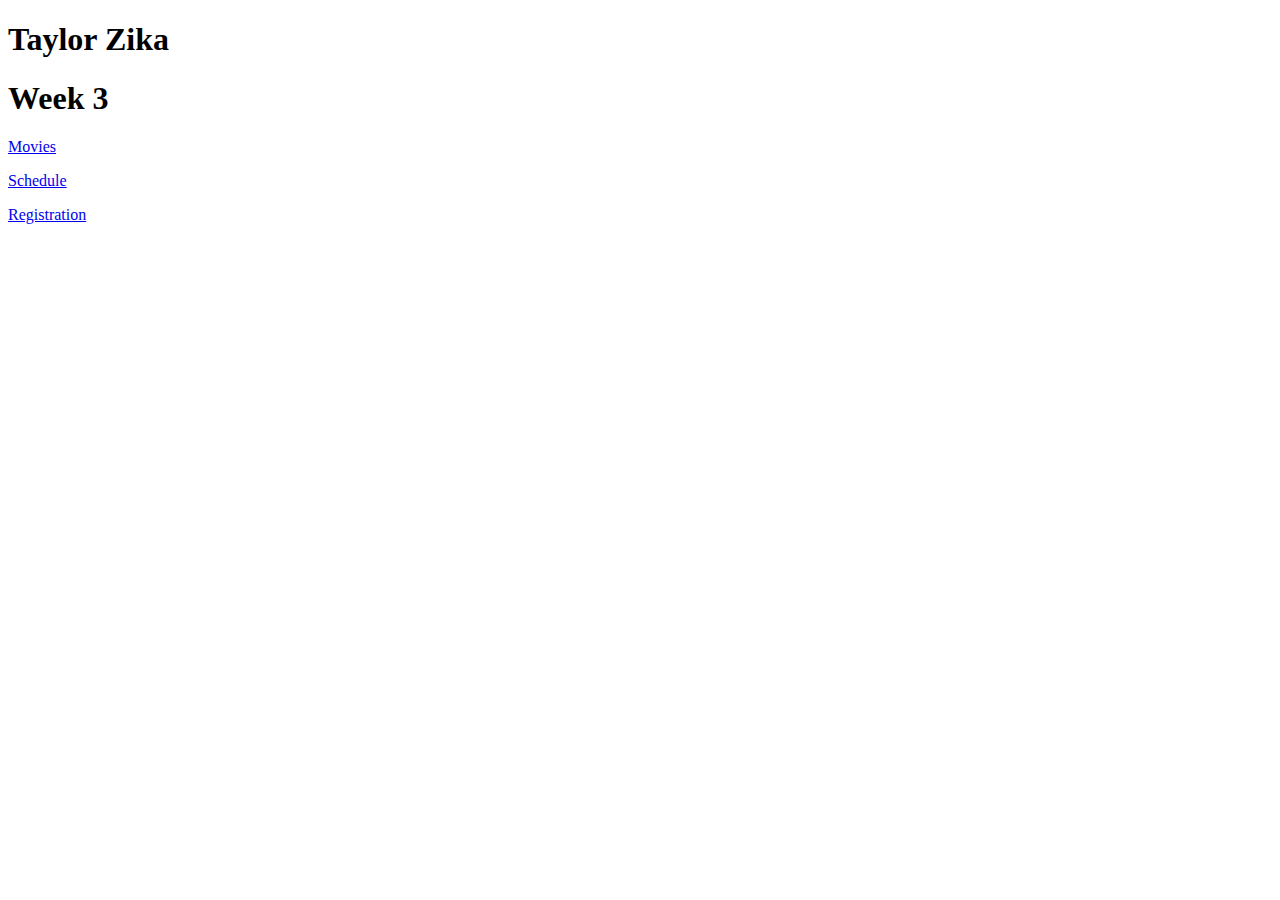
<file: Assignments/Week3/index.html>
<!DOCTYPE html> 
<html lang="en"> 
<head> 
  <!--Honor Code: I acknowledge that this code represents my own work: YOUR INITIALS GO HERE Date: Date Goes Here--> 
  <meta charset="utf-8" /> 
  <meta name="description" content="Week 3  Assignmnet" /> 
  <meta name="keywords" content="COMMA SEPARATED SEARCH KEYWORDS FOR ASSIGNMENT GOES HERE" /> 
  <meta name="author" content="Taylor Zika" /> 

  <title>Week 3 Assignment</title> 

</head>
    
<body> 
    
    <h1>Taylor Zika</h1>
    <h1>Week 3</h1>
    
    <p>
        <a href = "movies.html" >Movies</a>
    </p>
    
    <p>
        <a href = "schedule.html" >Schedule</a>
    </p>
    
    <p>
        <a href = "Registration.html" >Registration</a>
    </p>
    
    
    
</body>
    
</html>
</file>
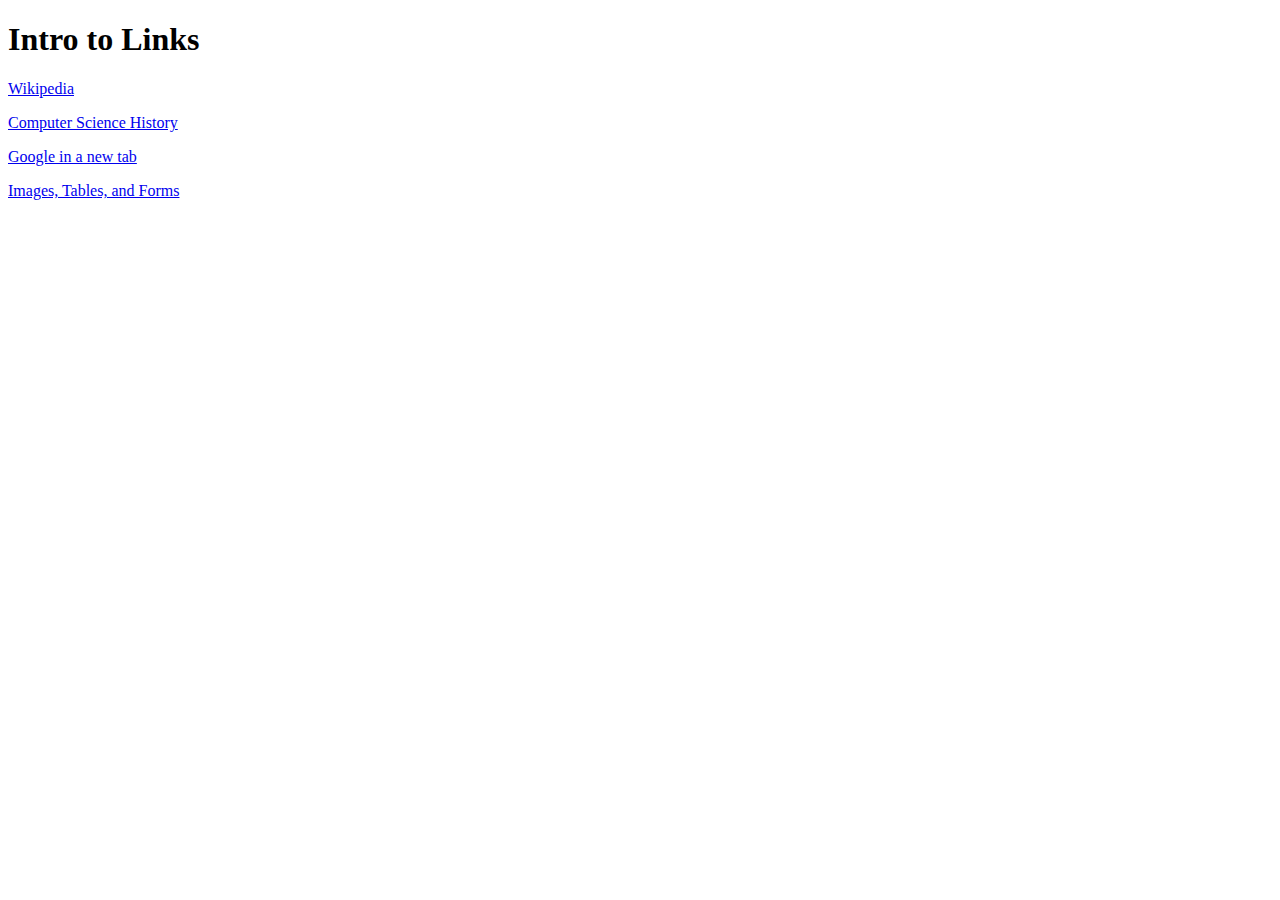
<file: Participation/Week 3/index.html>
<!DOCTYPE html>

<html>

	<head>
		
		<title> Links </title>
		
	</head>
	
	<body>
		
		<h1> Intro to Links </h1>
		<p>
			<a href="http://wikipedia.org/"> Wikipedia </a>
		</p>
		
		<p>
			<a href="https://en.wikipedia.org/wiki/Computer_science#History"> Computer Science History</a>
		</p>
		
		<p>
			<a href="https://google.com" target="blank"> Google in a new tab </a>
		</p>
		
		<p>
			<a href="week3.html"> Images, Tables, and Forms </a>
		</p>
		
		
	</body>

</html>
</file>
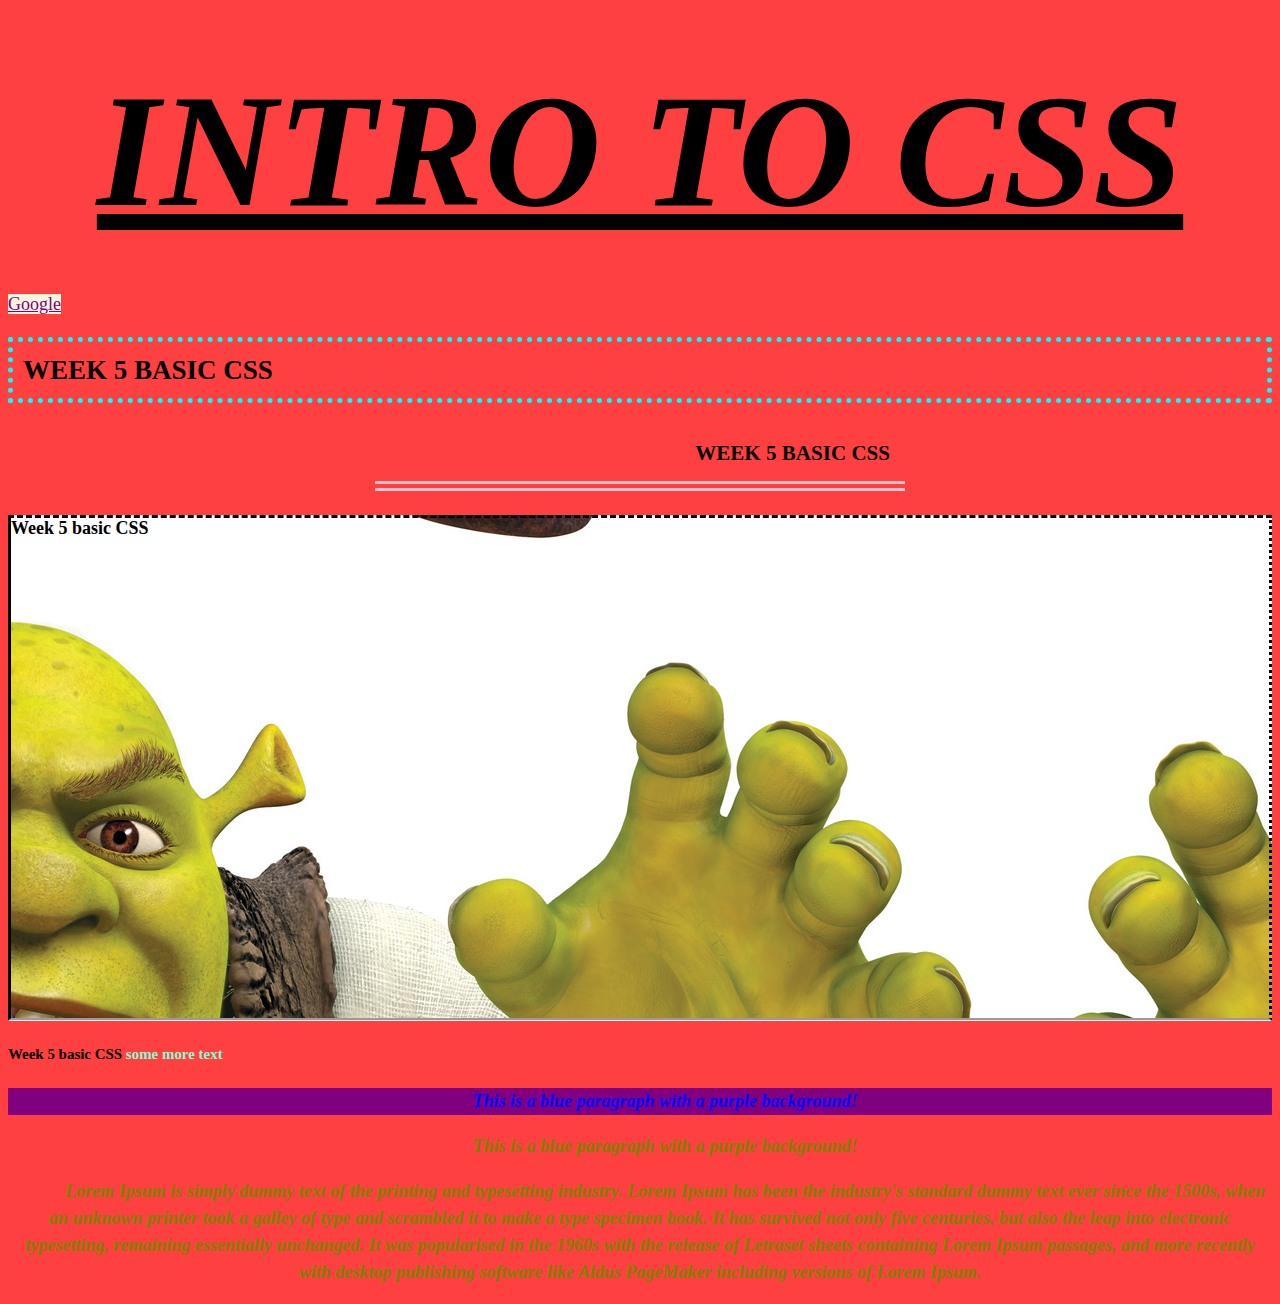
<file: Participation/Week5/index.html>
<!DOCTYPE html> 
<html lang="en"> 
<head> 
  <!--Honor Code: I acknowledge that this code represents my own work: YOUR INITIALS GO HERE Date: Date Goes Here--> 
  <meta charset="utf-8" /> 
  <meta name="description" content="Week 5 participation" /> 
  <meta name="keywords" content="COMMA SEPARATED SEARCH KEYWORDS FOR ASSIGNMENT GOES HERE" /> 
  <meta name="author" content="Taylor Zika" /> 

  <title>Week 5 Participation</title> 
    
    <link rel = "stylesheet" href = "style.css">
    
</head>
    
<body> 
    
    <h1>Intro to CSS</h1>
    <a href="http://www.google.com">Google</a>
    <h2>Week 5 basic CSS</h2>
    <h3>Week 5 basic CSS</h3>
    <h4>Week 5 basic CSS</h4>
    <h5>Week 5 basic CSS
    
        <span>some more text</span>
    </h5>
    
    
    <p style="background-color:purple; color: blue;">
        This is a blue paragraph with a purple background!
    </p>
    
   <p>
        This is a blue paragraph with a purple background!
    </p>
    
    
    <p>Lorem Ipsum is simply dummy text of the printing and typesetting industry. Lorem Ipsum has been the industry's standard dummy text ever since the 1500s, when an unknown printer took a galley of type and scrambled it to make a type specimen book. It has survived not only five centuries, but also the leap into electronic typesetting, remaining essentially unchanged. It was popularised in the 1960s with the release of Letraset sheets containing Lorem Ipsum passages, and more recently with desktop publishing software like Aldus PageMaker including versions of Lorem Ipsum.

</p>
    
    
    
</body>
    
</html>
</file>
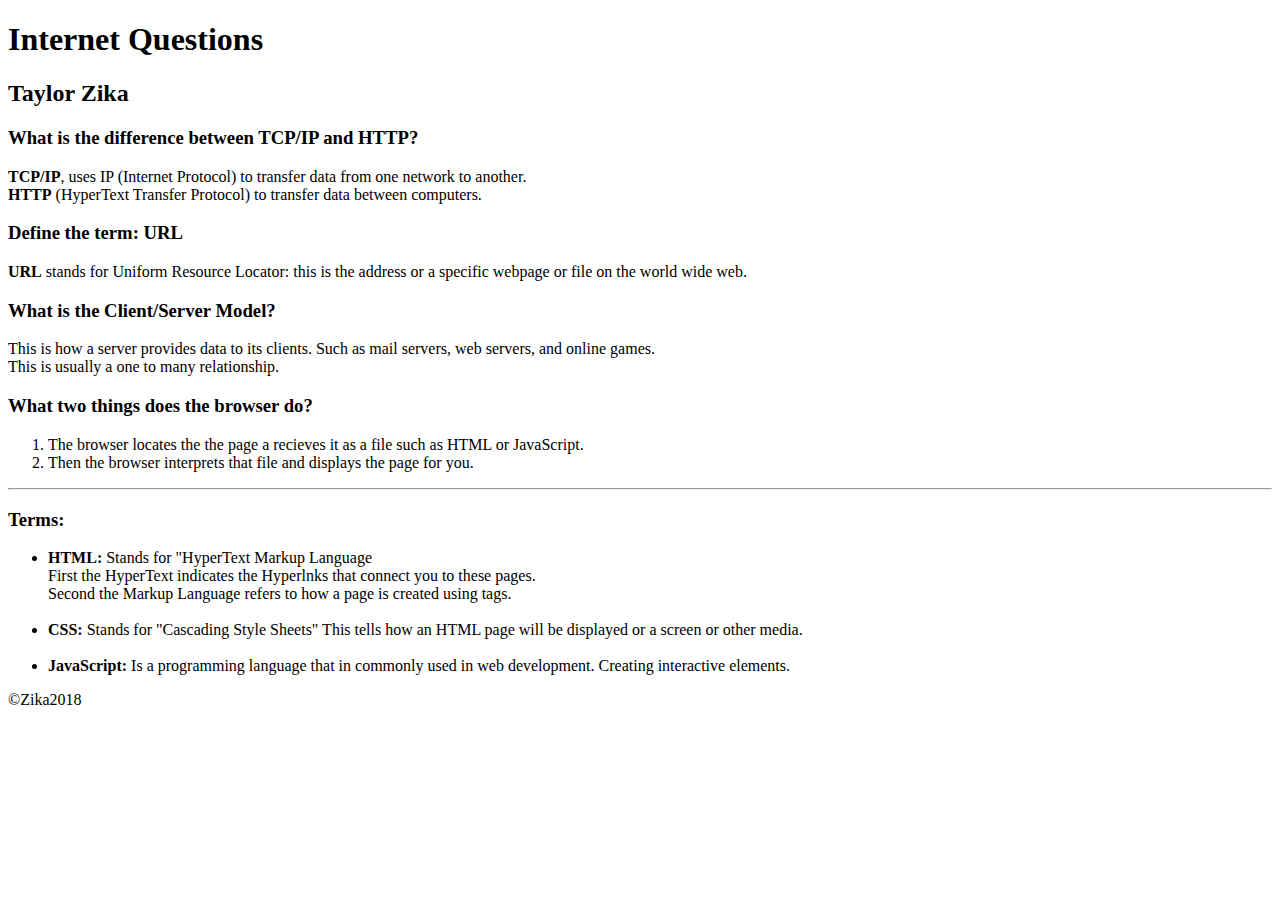
<file: Assignments/Week2/answers.html>
<!DOCTYPE html> 
<html lang="en"> 
<head> 
  <!--Honor Code: I acknowledge that this code represents my own work: WTZ Date: 1/29/18--> 
  <meta charset="utf-8" /> 
  <meta name="description" content="Week 2 Assignmnet" /> 
  <meta name="keywords" content="COMMA SEPARATED SEARCH KEYWORDS FOR ASSIGNMENT GOES HERE" /> 
  <meta name="author" content="Taylor Zika" /> 

  <title>Zika Internet Question</title> 

</head>
    
<body> 
    
    <h1>Internet Questions</h1>
    <h2>Taylor Zika</h2>
    
    <h3>What is the difference between TCP/IP and HTTP?</h3>
    <p>
        <b>TCP/IP</b>, uses IP (Internet Protocol) to transfer data from one network to another.
        <br>
        <b>HTTP</b> (HyperText Transfer Protocol) to transfer data between computers.
    </p>
    
    <h3>Define the term: URL</h3>
    <p>
        <b>URL</b> stands for Uniform Resource Locator: this is the address or a specific webpage or file on the world wide web.
    </p>
    
    <h3>What is the Client/Server Model?</h3>
    <p>
        This is how a server provides data to its clients. Such as mail servers, web servers, and online games.
        <br>
        This is usually a one to many relationship.
    </p>
    
    <h3>What two things does the browser do?</h3>
    <p>
        
        <ol>
        <li>The browser locates the the page a recieves it as a file such as HTML or JavaScript.</li>
        <li>Then the browser interprets that file and displays the page for you. </li>
        </ol>
        
    </p>
    
    <hr>
    
    <h3>Terms:</h3>
    <p>
        
        <ul>
            <li><b>HTML:</b> Stands for "HyperText Markup Language <br>
        First the HyperText indicates the Hyperlnks that connect you to these pages.
        <br>
        Second the Markup Language refers to how a page is created using tags.
        
        </li>
        <br>
            <li><b>CSS:</b> Stands for "Cascading Style Sheets" This tells how an HTML page will be displayed or a screen or other media.</li>
        <br>
            <li><b>JavaScript:</b> Is a programming language that in commonly used in web development. Creating interactive elements.</li>
        </ul>
        
    </p>
    
    
    &copy;Zika2018
    
</body>
    
</html>
</file>
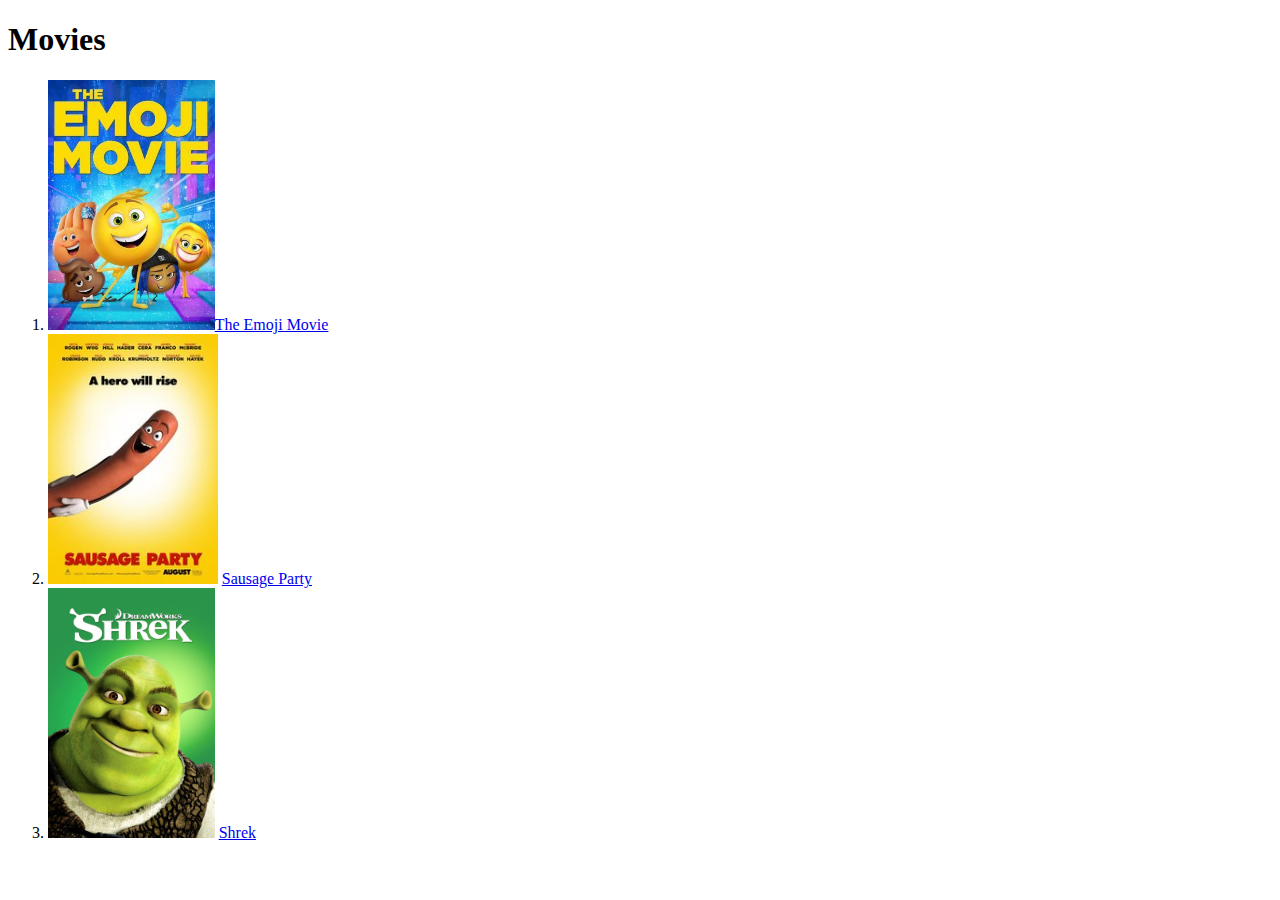
<file: Assignments/Week3/movies.html>
<!DOCTYPE html> 
<html lang="en"> 
<head> 
  <!--Honor Code: I acknowledge that this code represents my own work: YOUR INITIALS GO HERE Date: Date Goes Here--> 
  <meta charset="utf-8" /> 
  <meta name="description" content="Week 3  Assignmnet" /> 
  <meta name="keywords" content="COMMA SEPARATED SEARCH KEYWORDS FOR ASSIGNMENT GOES HERE" /> 
  <meta name="author" content="Taylor Zika" /> 

  <title>Week 3 Assignment</title> 

</head>
    
<body> 
    
    <h1>Movies</h1>
    <p>
        <ol>
        <li><img src  = "emoji.jpg" height = 250px><a href = "http://www.imdb.com/title/tt4877122/" target = "_blank">The Emoji Movie</a></li>
            
            <li><img src = "sosig.jpg" height = 250px> <a href = "http://www.imdb.com/title/tt1700841/?ref_=nv_sr_1" target = "_blank">Sausage Party</a></li>
            
            <li><img src = "shrek.jpg" height = 250px> <a href = "http://www.imdb.com/title/tt0126029/?ref_=fn_al_tt_1" target = "_blank">Shrek</a></li>
        
        
        
        </ol>
    </p>
    
    
    
    
    
</body>
    
</html>
</file>
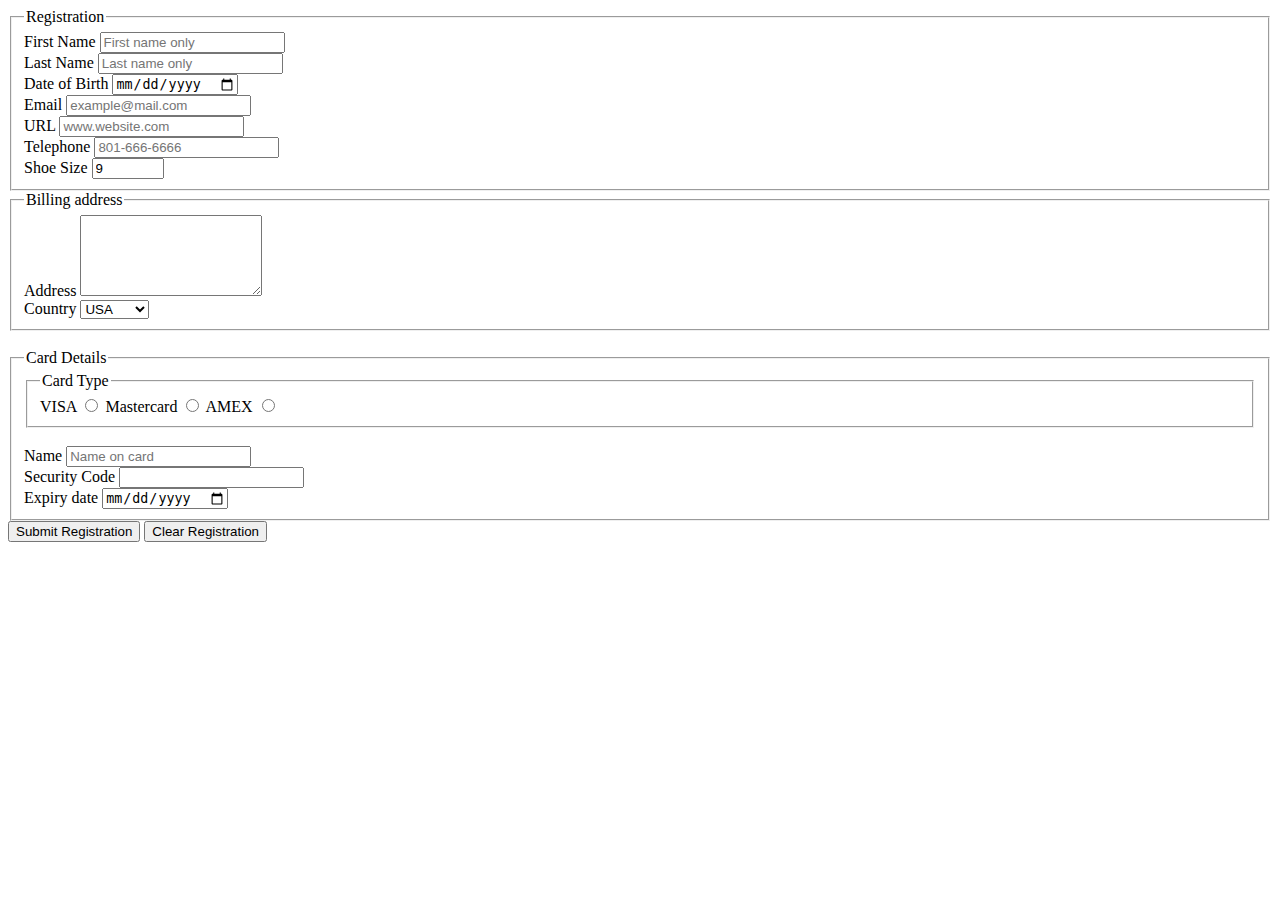
<file: Assignments/Week3/Registration.html>
<!DOCTYPE html> 
<html lang="en"> 
<head> 
  <!--Honor Code: I acknowledge that this code represents my own work: YOUR INITIALS GO HERE Date: Date Goes Here--> 
  <meta charset="utf-8" /> 
  <meta name="description" content="Week 3  Assignmnet" /> 
  <meta name="keywords" content="COMMA SEPARATED SEARCH KEYWORDS FOR ASSIGNMENT GOES HERE" /> 
  <meta name="author" content="Taylor Zika" /> 

  <title>Week 3 Assignment</title> 

</head>
    
<body> 
    
	<form action = "" method = "">
        
        <fieldset>
            
            <legend>Registration</legend>
            
            <label>First Name</label>
            <input type = "text" placeholder = "First name only" required>
            <br>
            
            <label>Last Name</label>
            <input type = "text" placeholder = "Last name only" required>
            <br>
            
            <label>Date of Birth</label>
            <input type = "date" required>
            <br>
            
            <label>Email</label>
            <input input = "email" placeholder = "example@mail.com" required>
            <br>
            
            <label>URL</label>
            <input input = "url" placeholder = "www.website.com" required>
            <br>
            
            <label>Telephone</label>
            <input type = "phone" placeholder = "801-666-6666" required>
            <br>
            
            <label>Shoe Size</label>
            <input type = "number" value = "9" min = "5" max = "18" step = ".5" required>
            <br>
            
        </fieldset>
        
        <fieldset>
        
        <legend>Billing address</legend>
        
            
            <label>Address</label>
            <textarea rows = "5"></textarea>
            <br>
            
            <label>Country</label>
            <select>
                <option>USA</option>
                <option>Canada</option>
                <option>Mexico</option>
            </select>
            
        </fieldset>
        
        <br>
        
        <fieldset>
            
            <legend>Card Details</legend>
            
            <fieldset>
                
                <legend>Card Type</legend>
                
                <label>VISA</label>
                <input name = "jeff" type = "radio">
                
                <label>Mastercard</label>
                <input name = "jeff" type = "radio">
                
                <label>AMEX</label>
                <input name = "jeff" type = "radio">
                
                
            </fieldset>
            
            <br>
            
            <label>Name</label>
            <input type = "text" placeholder = "Name on card" required>
            <br>
            
            <label>Security Code</label>
            <input type = "password"  required>
            <br>
            
            <label>Expiry date</label>
            <input type = "date" required>
            <br>
            
        </fieldset>
        
        <input type = "submit" value = "Submit Registration">
        
        <input type = "reset" value = "Clear Registration">
        
        
        
        
    </form>

    
    
    
    
    
</body>
    
</html>
</file>
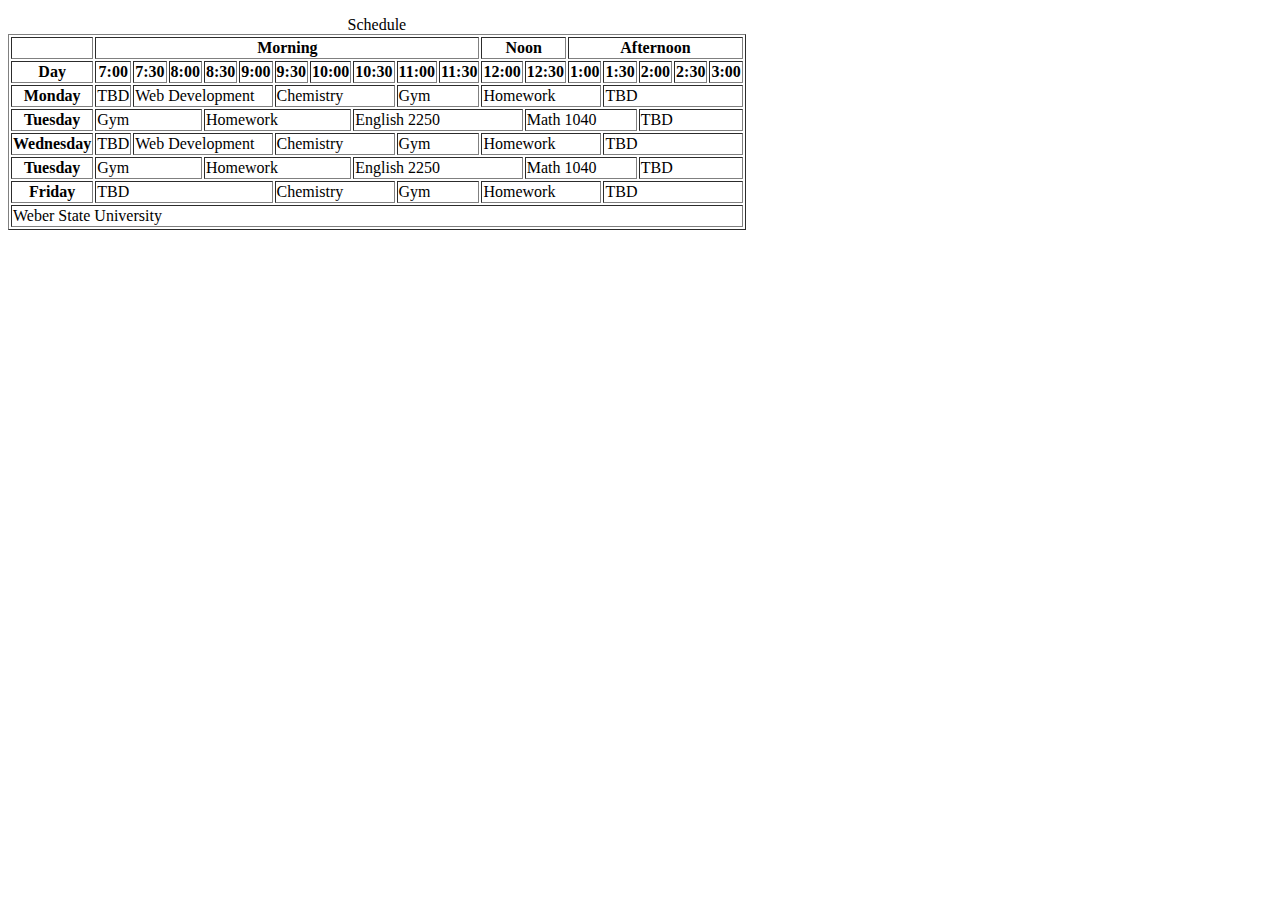
<file: Assignments/Week3/schedule.html>
<!DOCTYPE html> 
<html lang="en"> 
<head> 
  <!--Honor Code: I acknowledge that this code represents my own work: YOUR INITIALS GO HERE Date: Date Goes Here--> 
  <meta charset="utf-8" /> 
  <meta name="description" content="Week 3  Assignmnet" /> 
  <meta name="keywords" content="COMMA SEPARATED SEARCH KEYWORDS FOR ASSIGNMENT GOES HERE" /> 
  <meta name="author" content="Taylor Zika" /> 

  <title>Week 3 Assignment</title> 

</head>
    
<body> 
    
    <p>
        <table border = "1">
			
			<caption> Schedule </caption>
			<tbody><tr>
				<th></th>
				<th colspan = "10">Morning</th>
				<th colspan = "2">Noon</th>
                <th colspan = "5">Afternoon</th>
			</tr>
			
			<tr>
				<th>Day</th>
				<th>7:00</th>
				<th>7:30</th>
				<th>8:00</th>
				<th>8:30</th>
				<th>9:00</th>
				<th>9:30</th>
				<th>10:00</th>
				<th>10:30</th>
				<th>11:00</th>
				<th>11:30</th>
				<th>12:00</th>
				<th>12:30</th>
				<th>1:00</th>
				<th>1:30</th>
				<th>2:00</th>
				<th>2:30</th>
				<th>3:00</th>
			</tr>
			
			<tr>
				<th>Monday</th>
                <td>TBD</td>
				<td colspan = "4">Web Development</td>
				<td colspan = "3">Chemistry</td>
				<td colspan = "2">Gym</td>
				<td colspan = "3">Homework</td>
				<td colspan = "4">TBD</td>
			</tr>
			
                
            <tr>
				<th>Tuesday</th>
				<td colspan = "3">Gym</td>
				<td colspan = "4">Homework</td>
				<td colspan = "4">English 2250</td>
				<td colspan = "3">Math 1040</td>
				<td colspan = "3">TBD</td>
			</tr>
                
            
            <tr>
				<th>Wednesday</th>
				<td>TBD</td>
				<td colspan = "4">Web Development</td>
				<td colspan = "3">Chemistry</td>
				<td colspan = "2">Gym</td>
				<td colspan = "3">Homework</td>
				<td colspan = "4">TBD</td>
			</tr>
                
                
            <tr>
				<th>Tuesday</th>
				<td colspan = "3">Gym</td>
				<td colspan = "4">Homework</td>
				<td colspan = "4">English 2250</td>
				<td colspan = "3">Math 1040</td>
				<td colspan = "3">TBD</td>
			</tr>
                
                
            <tr>
				<th>Friday</th>
				<td colspan = "5">TBD</td>
				<td colspan = "3">Chemistry</td>
				<td colspan = "2">Gym</td>
				<td colspan = "3">Homework</td>
				<td colspan = "4">TBD</td>
			</tr>
                
                
            <tr>
				<td colspan = "18">Weber State University</td>
			</tr>
			
		</tbody></table>
    </p>
    
    
    
    
    
</body>
    
</html>
</file>
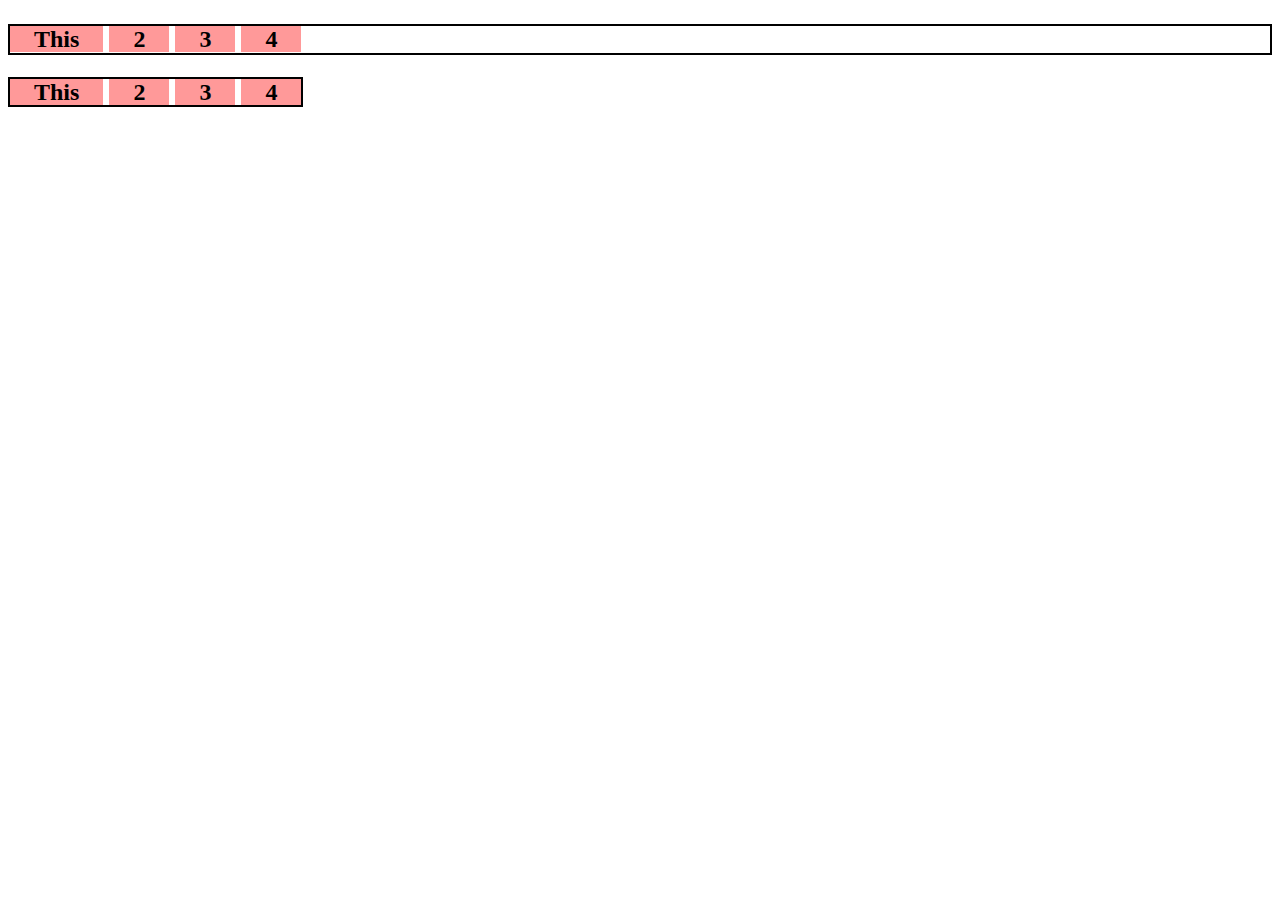
<file: Participation/Week6/display.html>
<!DOCTYPE html> 
<html lang="en"> 
<head> 
  <!--Honor Code: I acknowledge that this code represents my own work: YOUR INITIALS GO HERE Date: Date Goes Here--> 
  <meta charset="utf-8" /> 
  <meta name="description" content="DESCRIPTION OF ASSIGNMENT GOES HERE" /> 
  <meta name="keywords" content="COMMA SEPARATED SEARCH KEYWORDS FOR ASSIGNMENT GOES HERE" /> 
  <meta name="author" content="Your Name Goes Here" /> 

    
  <title>Week 6 par</title> 

    <link rel = "stylesheet" href = "float.css">
    
</head> 
    
<body> 

    <h2>
        <p id = "one">
        <span>This</span>
        <span>2</span>
        <span>3</span>
        <span>4</span>
        </p>
    </h2>
    
    <h2>
        <p id = "two">
        <span>This</span>
        <span>2</span>
        <span>3</span>
        <span>4</span>
        </p>
    </h2>
    
    
    
</body>
    
    
</html>
</file>
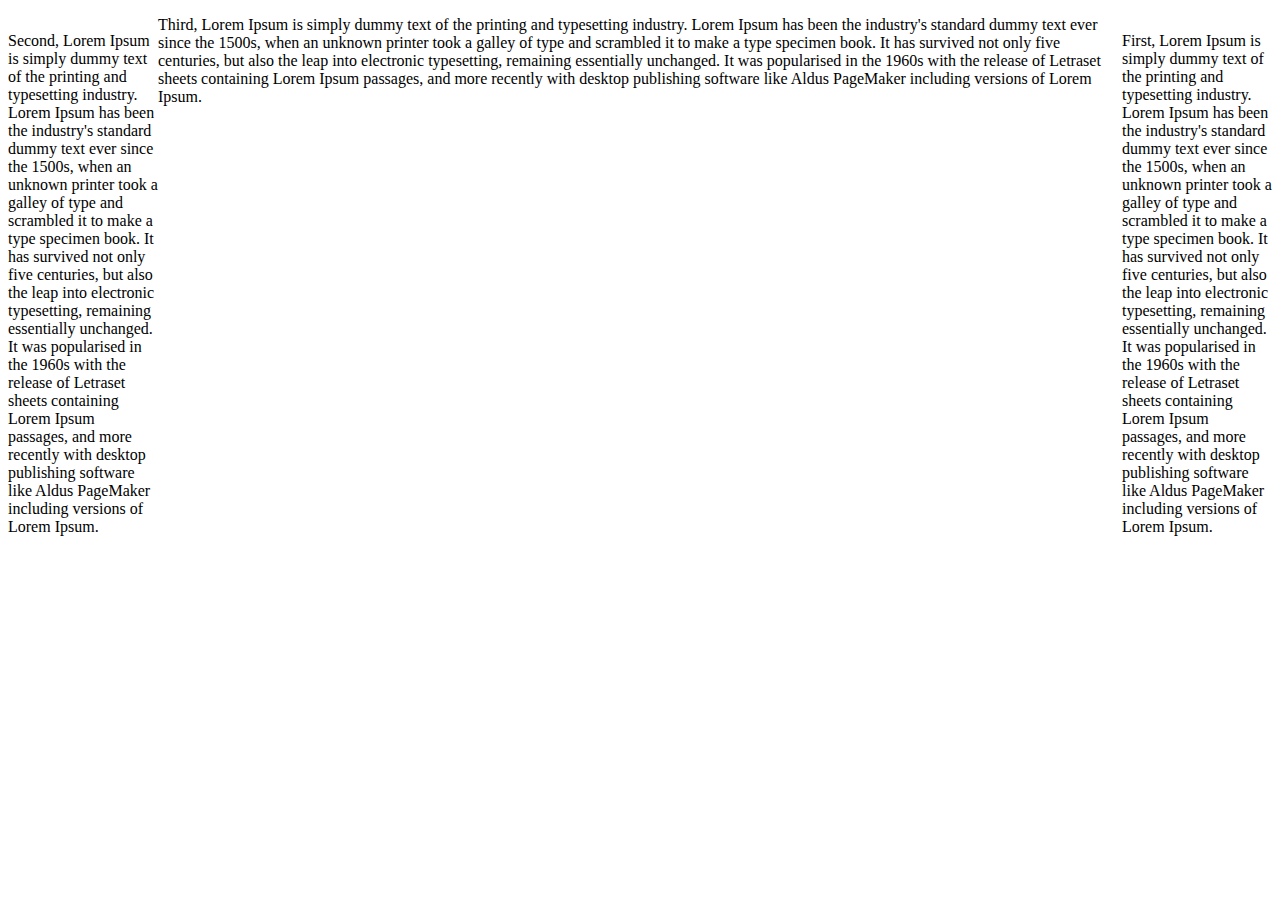
<file: Participation/Week6/float.html>
<!DOCTYPE html> 
<html lang="en"> 
<head> 
  <!--Honor Code: I acknowledge that this code represents my own work: YOUR INITIALS GO HERE Date: Date Goes Here--> 
  <meta charset="utf-8" /> 
  <meta name="description" content="DESCRIPTION OF ASSIGNMENT GOES HERE" /> 
  <meta name="keywords" content="COMMA SEPARATED SEARCH KEYWORDS FOR ASSIGNMENT GOES HERE" /> 
  <meta name="author" content="Your Name Goes Here" /> 

    
  <title>Week 6 par</title> 

    <link rel = "stylesheet" href = "float.css">
    
</head> 
    
<body> 

    <p id = "first">First, Lorem Ipsum is simply dummy text of the printing and typesetting industry. Lorem Ipsum has been the industry's standard dummy text ever since the 1500s, when an unknown printer took a galley of type and scrambled it to make a type specimen book. It has survived not only five centuries, but also the leap into electronic typesetting, remaining essentially unchanged. It was popularised in the 1960s with the release of Letraset sheets containing Lorem Ipsum passages, and more recently with desktop publishing software like Aldus PageMaker including versions of Lorem Ipsum.

</p>
    
    <p id = "second">Second, Lorem Ipsum is simply dummy text of the printing and typesetting industry. Lorem Ipsum has been the industry's standard dummy text ever since the 1500s, when an unknown printer took a galley of type and scrambled it to make a type specimen book. It has survived not only five centuries, but also the leap into electronic typesetting, remaining essentially unchanged. It was popularised in the 1960s with the release of Letraset sheets containing Lorem Ipsum passages, and more recently with desktop publishing software like Aldus PageMaker including versions of Lorem Ipsum.

</p>
    
    <p id = "third">Third, Lorem Ipsum is simply dummy text of the printing and typesetting industry. Lorem Ipsum has been the industry's standard dummy text ever since the 1500s, when an unknown printer took a galley of type and scrambled it to make a type specimen book. It has survived not only five centuries, but also the leap into electronic typesetting, remaining essentially unchanged. It was popularised in the 1960s with the release of Letraset sheets containing Lorem Ipsum passages, and more recently with desktop publishing software like Aldus PageMaker including versions of Lorem Ipsum.

</p>
    
    
    
    
    
    
    
    
    
    
    
    
</body>
</html>
</file>
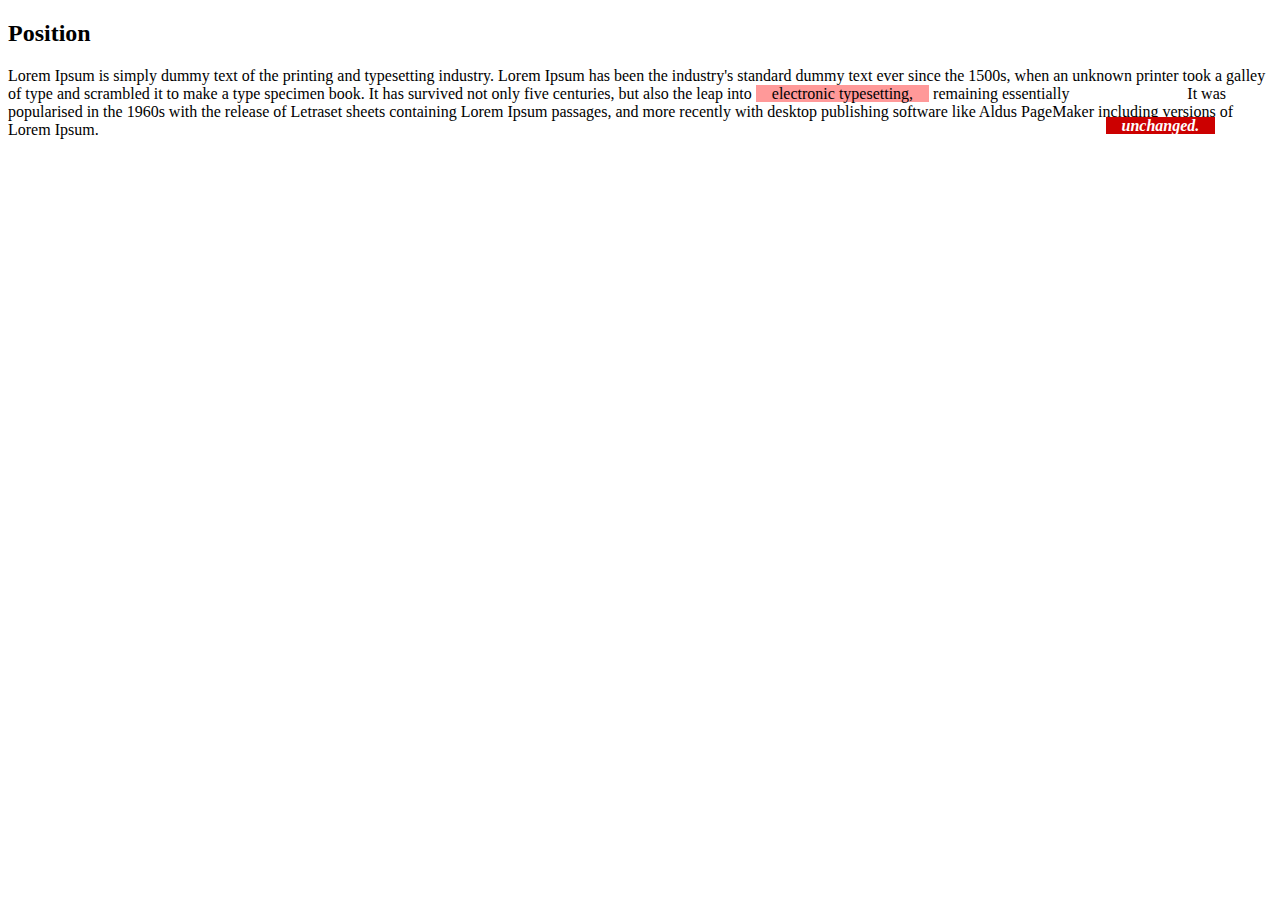
<file: Participation/Week6/position.html>
<!DOCTYPE html> 
<html lang="en"> 
<head> 
  <!--Honor Code: I acknowledge that this code represents my own work: YOUR INITIALS GO HERE Date: Date Goes Here--> 
  <meta charset="utf-8" /> 
  <meta name="description" content="DESCRIPTION OF ASSIGNMENT GOES HERE" /> 
  <meta name="keywords" content="COMMA SEPARATED SEARCH KEYWORDS FOR ASSIGNMENT GOES HERE" /> 
  <meta name="author" content="Your Name Goes Here" /> 

    
  <title>Week 6 par</title> 

    <link rel = "stylesheet" href = "float.css">
    
</head> 
    
<body> 
    
    
    <h2>Position</h2>
    
    <p>Lorem Ipsum is simply dummy text of the printing and typesetting industry. Lorem Ipsum has been the industry's standard dummy text ever since the 1500s, when an unknown printer took a galley of type and scrambled it to make a type specimen book. It has survived not only five centuries, but also the leap into <span>electronic typesetting,</span> remaining essentially <em>unchanged.</em> It was popularised in the 1960s with the release of Letraset sheets containing Lorem Ipsum passages, and more recently with desktop publishing software like Aldus PageMaker including versions of Lorem Ipsum.
    
    </p>
    
    
</body>
    
    
</html>
</file>
<file: Participation/Week5/style.css>
/*p {
            background-color: purple;
            color: blue;
    }*/

p {
    color:olive;
    font-family: "times new roman",arial,helventica,san-serif;
    font-size: large;
    
    font-style: italic;
    font-weight: bold;
    text-align: center;
    text-indent: 50px;
    line-height: 150%
    
}

body{
    background-color: #ff4040;
    font-size: large;
}

h1,h2,h3{
    text-transform: uppercase;
}

h1 {
    font-size: 900%;
    font-style: oblique;
    font-weight: 900;
    font-family: "times new roman",arial,helventica,san-serif;
    text-align: center;
    text-decoration: underline;
    padding: 50px;
    margin: 0px;
}

h2{
    border-style: dotted;
    border-width: 5px;
    border-color: rgb(0, 255, 255);
    padding-left: 10px;
    padding-right: 11px;
    padding-bottom: 12px;
    padding-top: 13px;
    
}

h3{
    border-bottom-style: double;
    border-bottom-width: 10px;
    border-bottom-color: pink;
    width: 500px;
    text-align: right;
    padding: 15px;
    margin: auto;
}

a {
    color: purple;
    background-color: beige;
}


h4{
    border-bottom-style: groove;
    border-left-style: solid;
    border-right-style: dotted;
    border-top-style: dashed;
    background-color: red;
    height: 500px;
    background-position: 1000px 50px;
    background-image:url(shrek.jpg);
}






h5 span{
    color: aquamarine;
}
</file>
<file: Participation/Week6/float.css>
#first {
    float: right;
    width: 150px;
}

#second {
    float: left;
    width: 150px;
}

#thrid {
    float: center;
    width: 150px;
}

#one , #two{
    background: white;
    border: 2px solid black;
}

#two{
    display: inline;
}

span {
    background: #f99;
    padding: 0 1em;
}

em {
    position: relative;
    top: 2em;
    left: 2em;
    padding: 0 1em;
    background: #C00;
    color: white;
    font-weight: bold;
}
</file>
